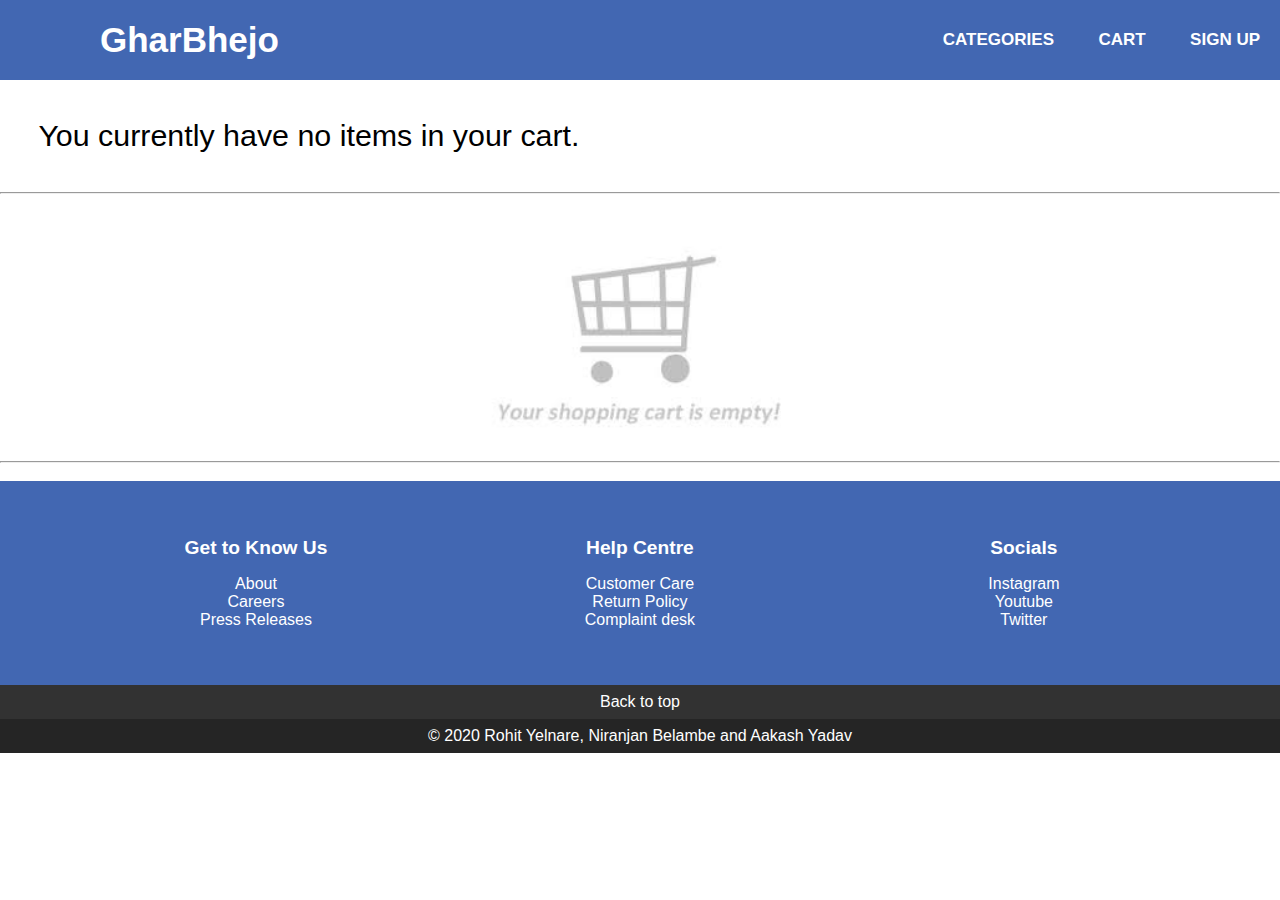
<file: cart/cart.html>
<!DOCTYPE html>
<html>
<head>
    <title>GharBhejo Cart</title>
    <meta name="viewport" content="width=device-width, initial-scale=1.0">
    <base href="../">
    <link rel="stylesheet" href="index.css">
    <link rel="stylesheet" href="cart/cart.css">
</head>
<body>
    <nav>
        <label class="logo"><a href="index.html">GharBhejo</a></label>
            <input type="checkbox" id="check">
            <label for="check" class="checkbtn">
                <div class="menu_icon" style="margin-top: 25px;"></div>
                <div class="menu_icon"></div>
                <div class="menu_icon"></div>
            </label>
        <ul class="list">
        <li id="greetings" style="color: white; font-size: 1.15rem; font-weight: 700; font-style: italic; @media (max-width: 858px){color:red;}"></li>
            <li><a href="index.html#categories" class="nav_item">CATEGORIES</a></li>
            <li><a id="cartid" href="cart/cart.html" class="nav_item">CART</a></li>
            <li><a href="signup/signup.html" class="nav_item" id="signup_btn">SIGN UP</a></li>
            <li id="signout_btn" style="display: none;"><a onclick="signout()" class="nav_item">SIGN OUT</a></li>
        </ul>
    </nav>
    <div id="cart">
        <p id="header"></p>
        <hr><br>
        <img id="empty-img" src="[data-uri]">
        <table id="cartList"></table>
        <hr><br>
        <button onclick="rmv()" id="rmv_btn">Remove</button>
        <p id="net"></p>
    </div>
    <div id="proceed">
        <button id="buy-btn" onclick="buy()">Proceed to Buy</button>
    </div>
    <section id="footer1">
        <div class="container">
            <div class="row">
                <div class="column">
                    <ol>
                        <li style="font-weight: bold; font-size: 1.2rem; padding-bottom: 1rem;">Get to Know Us</li>
                        <li><a id="footer1_links" href="#">About</a></li>
                        <li><a id="footer1_links" href="#">Careers</a></li>
                        <li><a id="footer1_links" href="#">Press Releases</a></li>
                    </ol>
                </div>
                <div class="column">
                    <ol>
                        <li style="font-weight: bold; font-size: 1.2rem; padding-bottom: 1rem;">Help Centre</li>
                        <li><a id="footer1_links" href="#"><i class="fab fa-instagram"></i>Customer Care</a></li>
                        <li><a id="footer1_links" href="#"><i class="fab fa-youtube"></i>Return Policy</a></li>
                        <li><a id="footer1_links" href="#"><i class="fab fa-twitter"></i>Complaint desk</a></li>
                    </ol>
                </div>
                <div class="column">
                    <ol>
                        <li style="font-weight: bold; font-size: 1.2rem; padding-bottom: 1rem;">Socials</li>
                        <li><a id="footer1_links" href="#"><i class="fab fa-instagram"></i>Instagram</a></li>
                        <li><a id="footer1_links" href="#"><i class="fab fa-youtube"></i>Youtube</a></li>
                        <li><a id="footer1_links" href="#"><i class="fab fa-twitter"></i>Twitter</a></li>
                    </ol>
                </div>
              </div>
        </div>
    </section>
    <section id="back2top">
        <div class="back2top">
            <a href="cart/cart.html#" class="toplink">
                Back to top
            </a>
        </div>
    </section>
    <section id="footer2">
        <div id="footer2_main">
            <p>&copy; 2020 Rohit Yelnare, Niranjan Belambe and Aakash Yadav</p> 
        </div>
    </section>
    <script src="cart/cart.js"></script>
    <script src="index.js"></script>
</body>
</html>
</file>
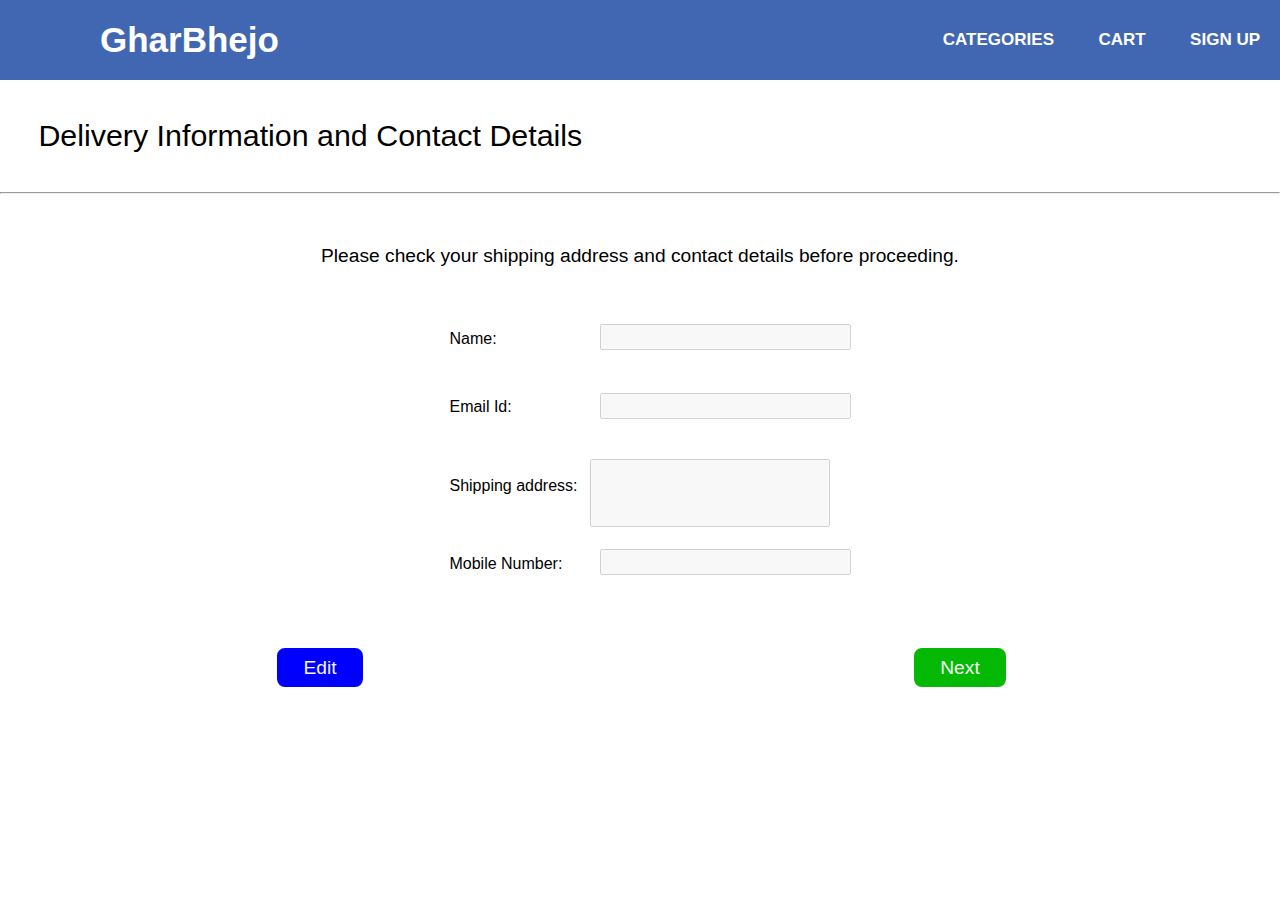
<file: checkout/details.html>
<html>
<head>
    <title>GharBhejo Checkout</title>
    <meta name="viewport" content="width=device-width, initial-scale=1.0">
    <base href="../">
    <link rel="stylesheet" href="index.css">
    <link rel="stylesheet" href="checkout/details.css">
</head>
<body>
    <nav>
        <label class="logo"><a href="index.html">GharBhejo</a></label>
            <input type="checkbox" id="check">
            <label for="check" class="checkbtn">
                <div class="menu_icon" style="margin-top: 25px;"></div>
                <div class="menu_icon"></div>
                <div class="menu_icon"></div>
            </label>
        <ul class="list">
        <li id="greetings" style="color: white; font-size: 1.15rem; font-weight: 700; font-style: italic; @media (max-width: 858px){color:red;}"></li>
            <li><a href="index.html#categories" class="nav_item">CATEGORIES</a></li>
            <li><a id="cartid" href="cart/cart.html" class="nav_item">CART</a></li>
            <li><a href="signup/signup.html" class="nav_item" id="signup_btn">SIGN UP</a></li>
            <li id="signout_btn" style="display: none;"><a onclick="signout()" class="nav_item">SIGN OUT</a></li>
        </ul>
    </nav>
    <p id="header">Delivery Information and Contact Details</p><hr>
    <div class="details">
        <p>Please check your shipping address and contact details before proceeding.</p>
        <table id="text">
            <tr>
                <td><p id="text">Name:</p></td>
                <td><input class="info" type="text" id="name" disabled required></td>
            </tr>
            <tr>
                <td><p id="text">Email Id:</p></td>
                <td><input class="info" type="email" id="mail" disabled required></td>
            </tr>
            <tr>
                <td><p id="text">Shipping address:</p></td>
                <td>&nbsp;<textarea class="info" type="text" id="address" disabled required rows="3" style="margin: 0% 4%; resize:none;"></textarea></td>
            </tr>
            <tr>
                <td><p id="text">Mobile Number:</p></td>
                <td><input class="info" type="number" id="phone" disabled required></td>
            </tr>
        </table>
    </div>
    <div class="buttons">
        <div class="button1">
            <button id="edit" onclick="edit()">Edit</button>
        </div>
        <div class="button2">
            <button id="next" onclick="next0()">Next</button>
        </div>
    </div>
    
</body>
<script src="checkout/details.js"></script>
<script src="index.js"></script>
</html>
</file>
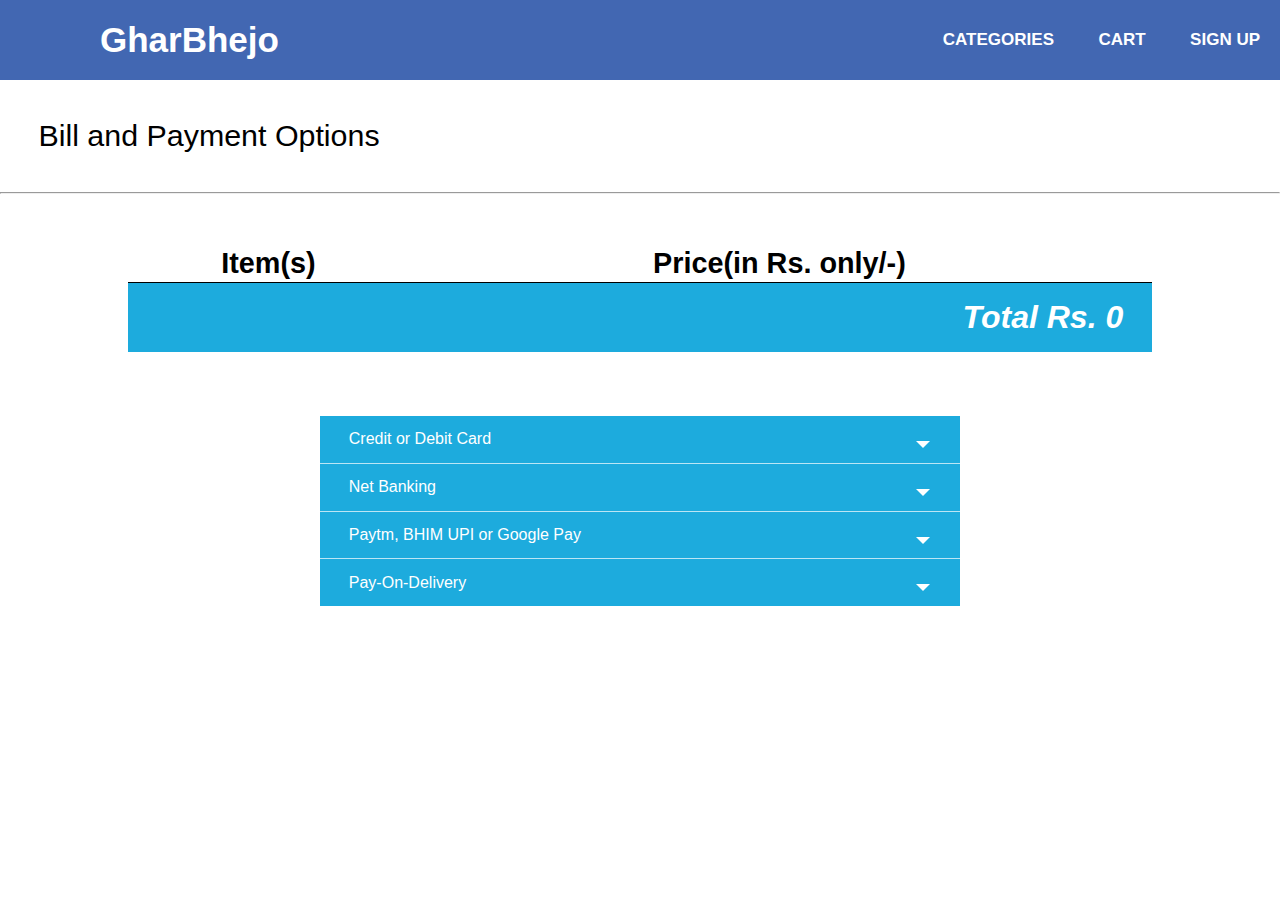
<file: checkout/payment.html>
<html>
<head>
    <title>GharBhejo Checkout</title>
    <meta name="viewport" content="width=device-width, initial-scale=1.0">
    <base href="../">
    <link rel="stylesheet" href="index.css">
    <link rel="stylesheet" href="checkout/payment.css">
</head>
<body>
    <nav>
        <label class="logo"><a href="index.html">GharBhejo</a></label>
            <input type="checkbox" id="check">
            <label for="check" class="checkbtn">
                <div class="menu_icon" style="margin-top: 25px;"></div>
                <div class="menu_icon"></div>
                <div class="menu_icon"></div>
            </label>
        <ul class="list">
        <li id="greetings" style="color: white; font-size: 1.15rem; font-weight: 700; font-style: italic; @media (max-width: 858px){color:red;}"></li>
            <li><a href="index.html#categories" class="nav_item">CATEGORIES</a></li>
            <li><a id="cartid" href="cart/cart.html" class="nav_item">CART</a></li>
            <li><a href="signup/signup.html" class="nav_item" id="signup_btn">SIGN UP</a></li>
            <li id="signout_btn" style="display: none;"><a onclick="signout()" class="nav_item">SIGN OUT</a></li>
        </ul>
    </nav>
    <p id="header">Bill and Payment Options</p><hr>
    <div id="bill">
        <table id="iternary"></table>
        <div id="final">
            <span>Total</span>
            <span id="total"></span>
        </div>
    </div>
    <div id="payment">
        <div class="collapse-content">
            <div class="collapse" id="Card">
              <a class="Card" href="checkout/payment.html#Card">Credit or Debit Card</a>
              <div class="content">
                <div class="inner-content">
                    <form id="card" autocomplete="off">
                        <table style="margin: auto;">
                            <tr>
                                <td><p>Enter name of cardholder: </p></td>
                                <td><input type="text" id="cardholder"></td>
                            </tr>
                            <tr>
                                <td><p>Enter card number:</p></td>
                                <td><input type="text" id="cardnum" placeholder="XXXX-XXXX-XXXX-XXXX"></td>
                            </tr>
                            <tr>
                                <td><p>Enter card cvv: </p></td>
                                <td><input type="text" id="cvv" placeholder="###"></td>
                            </tr>
                            <tr>
                                <td><p>Month and Year of Expiry(MM/YY): </p></td>
                                <td><input type="text" id="expiry" placeholder="e.g. 09/21"></p></td>
                            </tr>
                        </table><br>
                        <input type="button" id="buy" value="Make payment" onclick="makepayment()">
                    </form>
                </div>
              </div>
            </div>
            <div class="collapse" id="Net">
              <a class="Net" href="checkout/payment.html#Net">Net Banking</a>
              <div class="content">
                <div class="inner-content">
                  <p>Tranfer money to 'GharBhejo India Pvt. Ltd.'</p><br>
                  <p>Select Bank: 
                  <select>
                      <option value="SBI">SBI</option>
                      <option value="HDFC">HDFC</option>
                      <option value="IDBI">IDBI</option>
                      <option value="Kotak Mahindra">Kotak Mahindra</option>
                  </select>
                  </p>
                  <input type="button" id="buy" value="Make payment" onclick="pay()">
                </div>
            </div>
        </div>
        <div class="collapse" id="UPI">
            <a class="UPI" href="checkout/payment.html#UPI">Paytm, BHIM UPI or Google Pay</a>
            <div class="content">
                <div class="inner-content">
                    <p>Pay to our UPI ID: <b>@gharbhejoindiasbi</b> or Scan & Pay:</p>
                    <img src="checkout/dummy.png" style="display:block; margin:auto; width: 20%;">
                    <input type="button" id="buy" value="Make payment" onclick="pay()">
                </div>
              </div>
            </div>
            <div class="collapse" id="POD">
              <a class="POD" href="checkout/payment.html#POD">Pay-On-Delivery</a>
              <div class="content">
                <div class="inner-content">
                  <p>This mode of payment has been temporarily suspended. Help us do our bit to reduce key carriers of coronavirus infection and switch to online payment.</p>
                </div>
              </div>
            </div>
          </div>
    </div>
    
</body>
<script src="checkout/payment.js"></script>
<script src="index.js"></script>
</html>
</file>
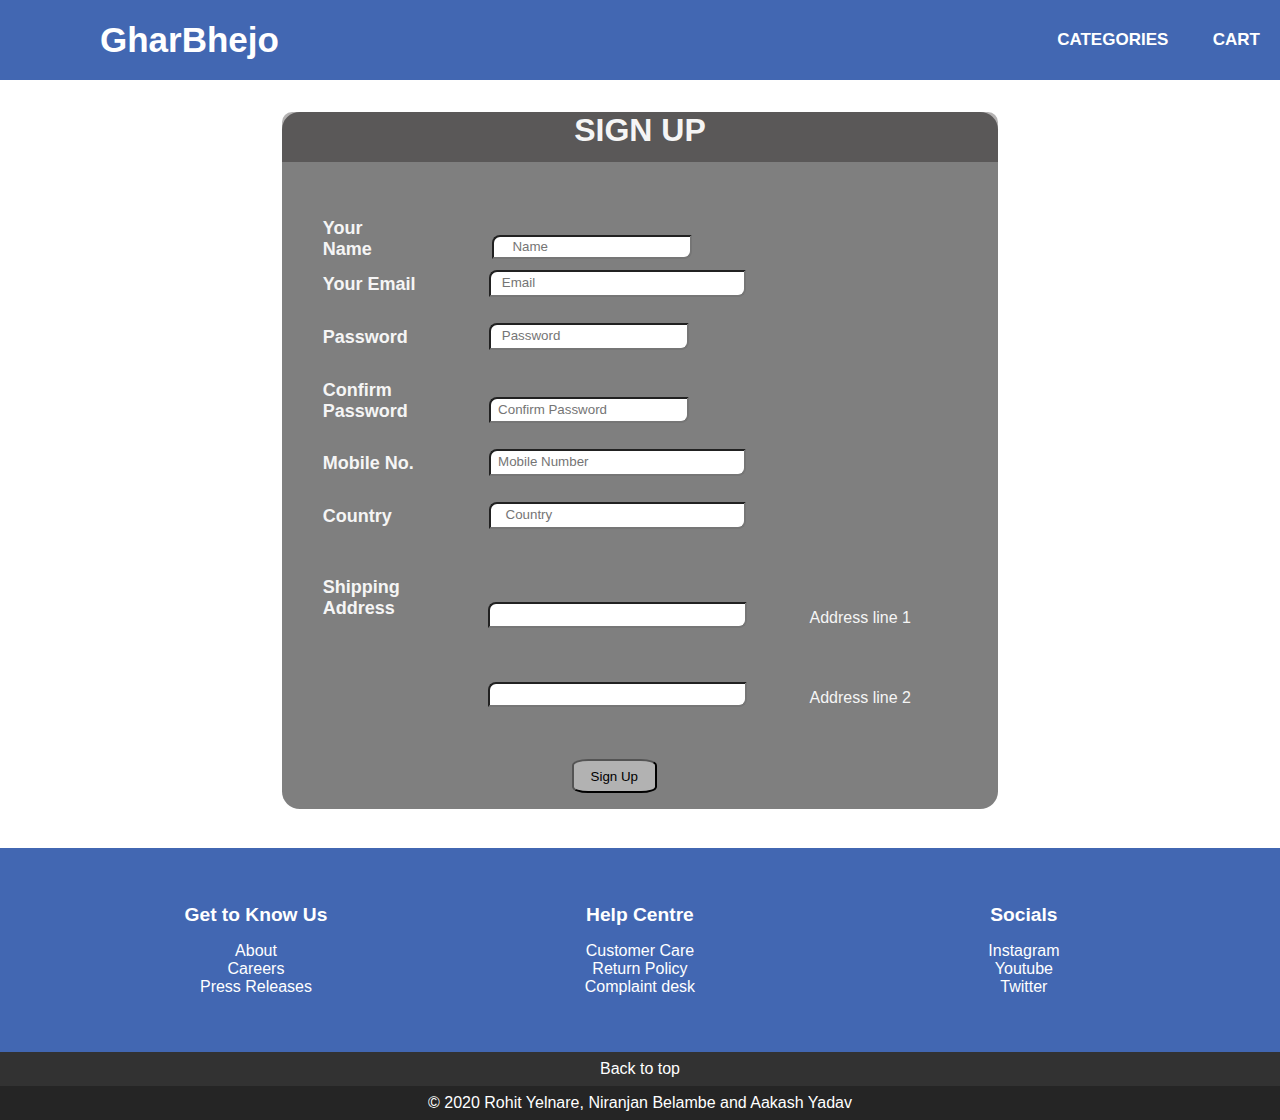
<file: signup/signup.html>
<html>
<head>
    <base href="../">
    <link rel="stylesheet" href="signup/signup.css">
    <link rel="stylesheet" href="index.css">
</head>
<body>
    <nav>
        <label class="logo"><a href="index.html">GharBhejo</a></label>
            <input type="checkbox" id="check">
            <label for="check" class="checkbtn">
                <div class="menu_icon" style="margin-top: 25px;"></div>
                <div class="menu_icon"></div>
                <div class="menu_icon"></div>
            </label>
        <ul class="list">
        <li id="greetings" style="color: white; font-size: 1.15rem; font-weight: 700; font-style: italic; @media (max-width: 858px){color:red;}"></li>
            <li><a href="index.html#categories" class="nav_item">CATEGORIES</a></li>
            <li><a id="cartid" href="cart/cart.html" class="nav_item">CART</a></li>
        </ul>
    </nav>
    <div id="main">
    <div id="regform"><h1>SIGN UP</h1></div>
       <form autocomplete="on">
           <div id="info">
           <h2 id="name"> Your Name</h2>
           <input id="firstname" type="text" name="first_name" placeholder="     Name" required>
           <label id ="firstlabel"></label><br>
           </div>

           <h2 id="name" >Your Email </h2>
           <input id="Email" type="text" placeholder="   Email" name="Email">
           <span id="message1" style="color: whitesmoke;"></span><br>

           <h2 id="name1">Password</h2>
           <input id="pass" type="password" name="password" placeholder="   Password">
           <span id="message2" style="color: whitesmoke;"></span><br>

           <h2 id="name1">Confirm Password</h2>
           <input id="pass1" type="password" name="password" placeholder="  Confirm Password">
           <span id="message4" style="color: whitesmoke;"></span><br>

           <h2 id="name1">Mobile No.</h2>
           <input id="phone" type="number" name="phone_no" placeholder="  Mobile Number">
           <span id ="message" style="color: whitesmoke;"></span><br>

           <h2 id="name1">Country</h2>
           <input id="country" type="text" placeholder="    Country"><br>
           <span id ="message3" style="color: whitesmoke;"></span><br>

           <h2 id="name1">Shipping Address</h2>
           <input id="add" type="text" required>
           <label id="add_label">Address line 1</label><br><br><br>
          
           <input id="add" class="line2" type="text" >
           <label id="add_label">Address line 2</label>      <br> <br> 
           
          
           <input id="button" type="button" name="submit" value="Sign Up" onclick="control()"> 
           
       </form>
   </div>
   <section id="footer1">
        <div class="container">
            <div class="row">
                <div class="column">
                    <ol>
                        <li style="font-weight: bold; font-size: 1.2rem; padding-bottom: 1rem;">Get to Know Us</li>
                        <li><a id="footer1_links" href="#">About</a></li>
                        <li><a id="footer1_links" href="#">Careers</a></li>
                        <li><a id="footer1_links" href="#">Press Releases</a></li>
                    </ol>
                </div>
                <div class="column">
                    <ol>
                        <li style="font-weight: bold; font-size: 1.2rem; padding-bottom: 1rem;">Help Centre</li>
                        <li><a id="footer1_links" href="#"><i class="fab fa-instagram"></i>Customer Care</a></li>
                        <li><a id="footer1_links" href="#"><i class="fab fa-youtube"></i>Return Policy</a></li>
                        <li><a id="footer1_links" href="#"><i class="fab fa-twitter"></i>Complaint desk</a></li>
                    </ol>
                </div>
                <div class="column">
                    <ol>
                        <li style="font-weight: bold; font-size: 1.2rem; padding-bottom: 1rem;">Socials</li>
                        <li><a id="footer1_links" href="#"><i class="fab fa-instagram"></i>Instagram</a></li>
                        <li><a id="footer1_links" href="#"><i class="fab fa-youtube"></i>Youtube</a></li>
                        <li><a id="footer1_links" href="#"><i class="fab fa-twitter"></i>Twitter</a></li>
                    </ol>
                </div>
              </div>
        </div>
    </section>
    <section id="back2top">
        <div class="back2top">
            <a href="#" class="toplink">
                Back to top
            </a>
        </div>
    </section>
    <section id="footer2">
        <div id="footer2_main">
            <p>&copy; 2020 Rohit Yelnare, Niranjan Belambe and Aakash Yadav</p> 
        </div>
    </section>
</body>
    <script src="signup/signup.js"></script>
</html>
</file>
